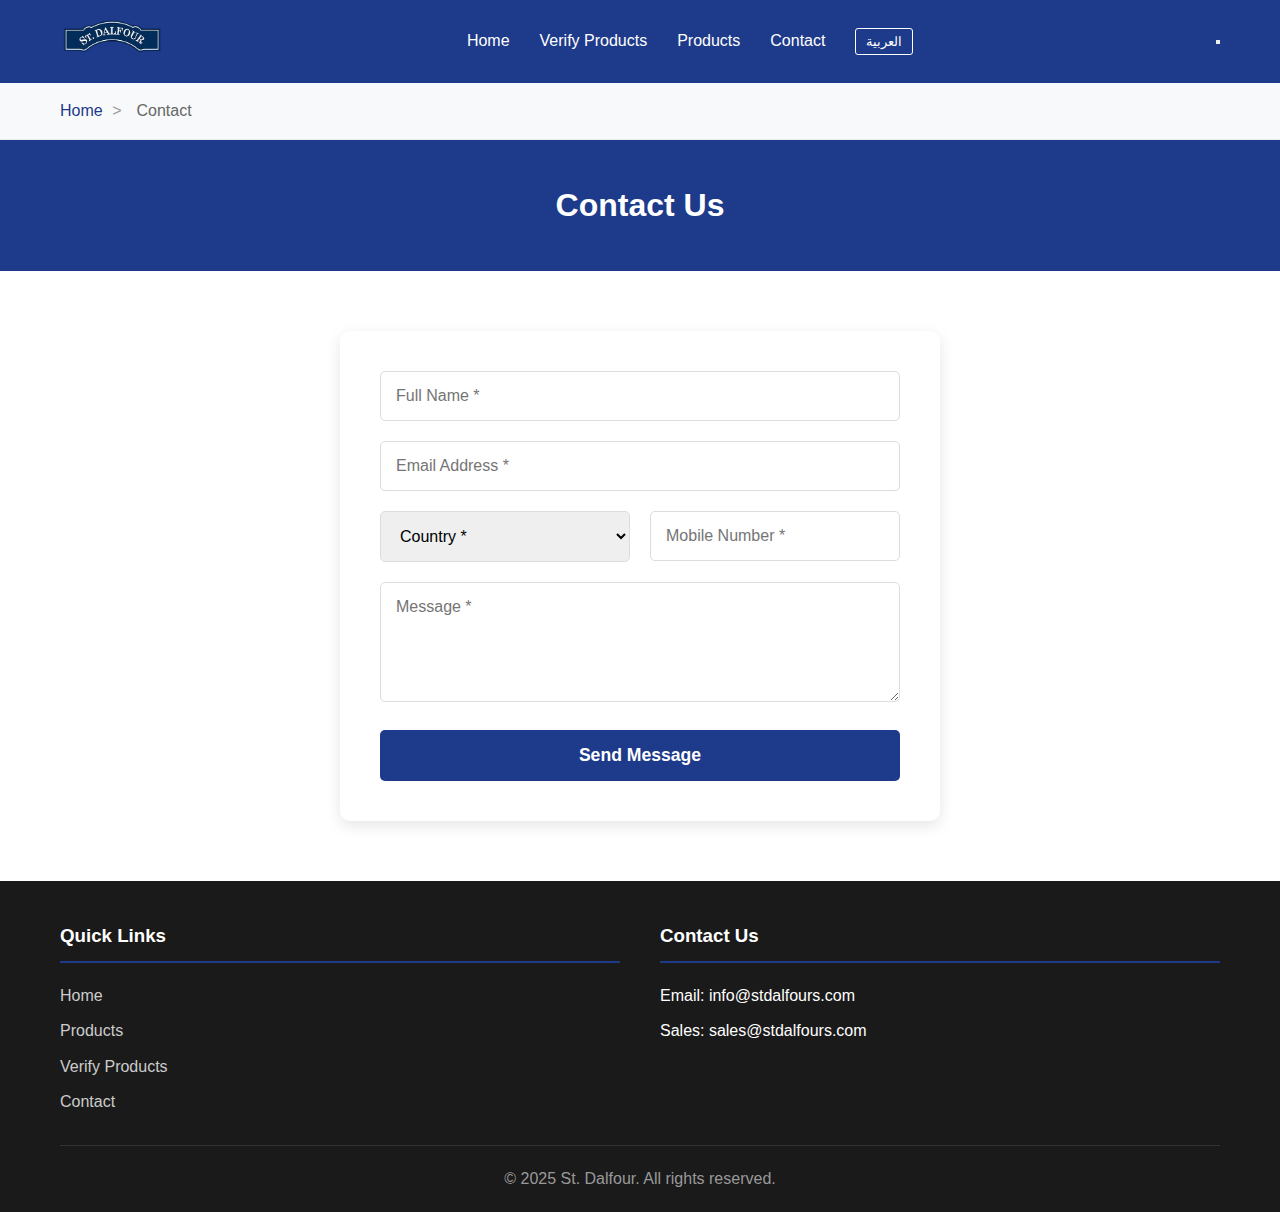
<file: contact.html>
<!DOCTYPE html>
<html lang="en">
<head>
    <meta charset="UTF-8">
    <meta name="viewport" content="width=device-width, initial-scale=1.0">
    <title>Contact Us - St. Dalfour Cream - Get in Touch</title>
    <meta name="description" content="Contact St. Dalfour Cream for inquiries about our skin care products. Get support, ask questions, or learn more about our whitening creams in UAE.">
    <meta name="keywords" content="contact St. Dalfour, customer support, skin care inquiries, Dubai contact, UAE support">
    <link rel="stylesheet" href="css/styles.css">
</head>
<body>
    <!-- Contact Page -->
    <div id="contact" class="page">
        <!-- Header -->
        <header class="header">
            <div class="container">
                <div class="nav-container">
                    <div class="logo">
                        <a href="index.html">
                            <img src="assets/logo.webp" alt="ST. DALFOUR" style="height: 40px;">
                        </a>
                    </div>

                    <nav>
                        <ul class="nav-menu">
                            <li><a href="index.html" data-i18n="nav.home">Home</a></li>
                            <li><a href="verify.html" data-i18n="nav.verify">Verify Products</a></li>
                            <li><a href="products.html" data-i18n="nav.products">Products</a></li>
                            <li><a href="contact.html" data-i18n="nav.contact">Contact</a></li>
                            <li><button class="language-toggle" onclick="toggleLanguage()" data-i18n="nav.language">العربية</button></li>
                        </ul>
                    </nav>

                    <button class="hamburger" onclick="toggleMobileMenu()">
                        <span></span>
                        <span></span>
                        <span></span>
                    </button>
                </div>
            </div>
        </header>

        <!-- Breadcrumbs -->
        <div class="breadcrumbs">
            <div class="container">
                <ul class="breadcrumb-list">
                    <li class="breadcrumb-item">
                        <a href="index.html" data-i18n="breadcrumb.home">Home</a>
                        <span class="breadcrumb-separator">></span>
                    </li>
                    <li class="breadcrumb-item">
                        <span data-i18n="breadcrumb.contact">Contact</span>
                    </li>
                </ul>
            </div>
        </div>

        <div class="page-header">
            <div class="container">
                <h1 data-i18n="contact.title">Contact Us</h1>
            </div>
        </div>

        <div class="page-content">
            <div class="container">
                <div class="contact-form">
                    <form onsubmit="submitContact(event)">
                        <div class="form-group">
                            <input type="text" name="fullName" data-i18n-placeholder="contact.fullName" placeholder="Full Name *" required>
                        </div>
                        
                        <div class="form-group">
                            <input type="email" name="email" data-i18n-placeholder="contact.email" placeholder="Email Address *" required>
                        </div>
                        
                        <div class="form-row">
                            <div class="form-group">
                                <select name="country" required>
                                    <option value="" data-i18n="contact.country">Country *</option>
                                    <option value="UAE">United Arab Emirates</option>
                                    <option value="SA">Saudi Arabia</option>
                                    <option value="QA">Qatar</option>
                                    <option value="KW">Kuwait</option>
                                    <option value="BH">Bahrain</option>
                                    <option value="OM">Oman</option>
                                </select>
                            </div>
                            
                            <div class="form-group">
                                <input type="tel" name="mobile" data-i18n-placeholder="contact.mobile" placeholder="Mobile Number *" required>
                            </div>
                        </div>
                        
                        <div class="form-group">
                            <textarea name="message" data-i18n-placeholder="contact.message" placeholder="Message *" required></textarea>
                        </div>
                        
                        <button type="submit" class="btn btn-primary" style="width: 100%;" data-i18n="contact.send">Send Message</button>
                    </form>
                </div>
            </div>
        </div>
    </div>

    <!-- Footer -->
    <footer class="footer">
        <div class="container">
            <div class="footer-content">
                <div class="footer-section">
                    <h3 data-i18n="footer.quickLinks">Quick Links</h3>
                    <ul>
                        <li><a href="index.html" data-i18n="nav.home">Home</a></li>
                        <li><a href="products.html" data-i18n="nav.products">Products</a></li>
                        <li><a href="verify.html" data-i18n="nav.verify">Verify</a></li>
                        <li><a href="contact.html" data-i18n="nav.contact">Contact Us</a></li>
                    </ul>
                </div>
                
                <div class="footer-section">
                    <h3 data-i18n="footer.contactUs">Contact Us</h3>
                    <ul>
                        <li data-i18n="footer.email">Email: info@stdalfours.com</li>
                        <li data-i18n="footer.sales">Sales: sales@stdalfours.com</li>
                    </ul>
                </div>
            </div>
            
            <div class="footer-bottom">
                <p data-i18n="footer.copyright">&copy; 2025 St. Dalfour. All rights reserved.</p>
            </div>
        </div>
    </footer>

    <!-- Scripts -->
    <script src="js/i18n.js"></script>
    <script src="js/contact.js"></script>
</body>
</html>
</file>
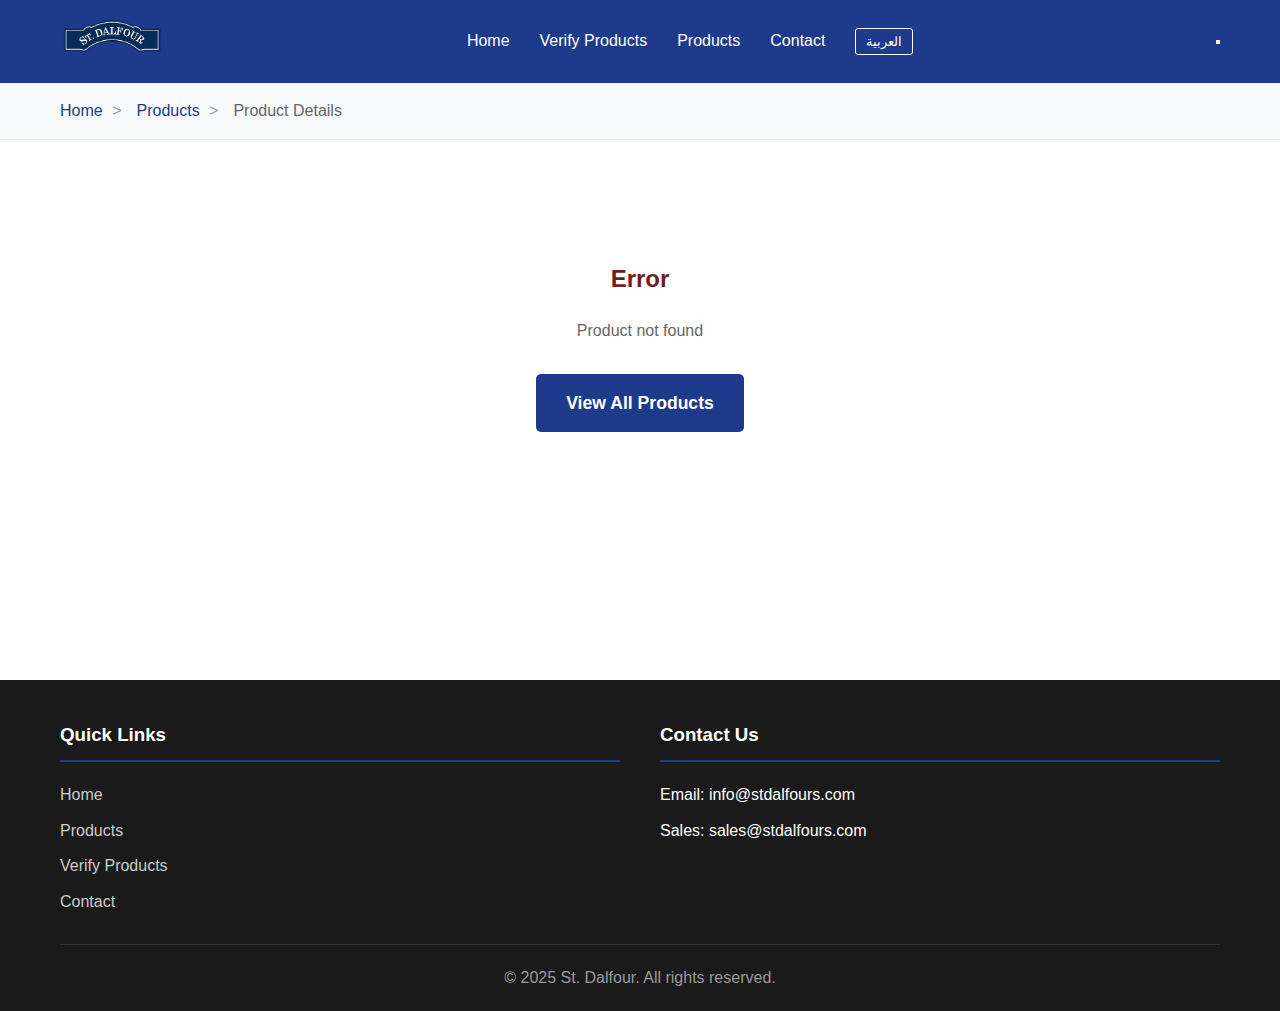
<file: product-details.html>
<!DOCTYPE html>
<html lang="en">
<head>
    <meta charset="UTF-8">
    <meta name="viewport" content="width=device-width, initial-scale=1.0">
    <title>Product Details - St. Dalfour Cream</title>
    <meta name="description" content="Detailed information about St. Dalfour skin care products. Learn about ingredients, usage, and benefits of our whitening creams.">
    <meta name="keywords" content="St. Dalfour product details, whitening cream ingredients, skin care benefits, product information">
    <link rel="stylesheet" href="css/styles.css">
</head>
<body>
    <!-- Product Details Page -->
    <div id="product-details" class="page">
        <!-- Header -->
        <header class="header">
            <div class="container">
                <div class="nav-container">
                    <div class="logo">
                        <a href="index.html">
                            <img src="assets/logo.webp" alt="ST. DALFOUR" style="height: 40px;">
                        </a>
                    </div>

                    <nav>
                        <ul class="nav-menu">
                            <li><a href="index.html" data-i18n="nav.home">Home</a></li>
                            <li><a href="verify.html" data-i18n="nav.verify">Verify Products</a></li>
                            <li><a href="products.html" data-i18n="nav.products">Products</a></li>
                            <li><a href="contact.html" data-i18n="nav.contact">Contact</a></li>
                            <li><button class="language-toggle" onclick="toggleLanguage()" data-i18n="nav.language">العربية</button></li>
                        </ul>
                    </nav>

                    <button class="hamburger" onclick="toggleMobileMenu()">
                        <span></span>
                        <span></span>
                        <span></span>
                    </button>
                </div>
            </div>
        </header>

        <!-- Breadcrumbs -->
        <div class="breadcrumbs">
            <div class="container">
                <ul class="breadcrumb-list">
                    <li class="breadcrumb-item">
                        <a href="index.html" data-i18n="breadcrumb.home">Home</a>
                        <span class="breadcrumb-separator">></span>
                    </li>
                    <li class="breadcrumb-item">
                        <a href="products.html" data-i18n="breadcrumb.products">Products</a>
                        <span class="breadcrumb-separator">></span>
                    </li>
                    <li class="breadcrumb-item">
                        <span data-i18n="breadcrumb.productDetails">Product Details</span>
                    </li>
                </ul>
            </div>
        </div>

        <div class="page-content">
            <div class="container">
                <div id="product-content">
                    <!-- Product details will be loaded dynamically -->
                    <div style="text-align: center; padding: 60px 0;">
                        <p data-i18n="common.loading">Loading...</p>
                    </div>
                </div>
            </div>
        </div>
    </div>

    <!-- Footer -->
    <footer class="footer">
        <div class="container">
            <div class="footer-content">
                <div class="footer-section">
                    <h3 data-i18n="footer.quickLinks">Quick Links</h3>
                    <ul>
                        <li><a href="index.html" data-i18n="nav.home">Home</a></li>
                        <li><a href="products.html" data-i18n="nav.products">Products</a></li>
                        <li><a href="verify.html" data-i18n="nav.verify">Verify</a></li>
                        <li><a href="contact.html" data-i18n="nav.contact">Contact Us</a></li>
                    </ul>
                </div>
                
                <div class="footer-section">
                    <h3 data-i18n="footer.contactUs">Contact Us</h3>
                    <ul>
                        <li data-i18n="footer.email">Email: info@stdalfours.com</li>
                        <li data-i18n="footer.sales">Sales: sales@stdalfours.com</li>
                    </ul>
                </div>
            </div>
            
            <div class="footer-bottom">
                <p data-i18n="footer.copyright">&copy; 2025 St. Dalfour. All rights reserved.</p>
            </div>
        </div>
    </footer>

    <!-- Scripts -->
    <script src="js/i18n.js"></script>
    <script src="js/product-details.js"></script>
</body>
</html>
</file>
<file: css/styles.css>
/* St. Dalfour Cream - Main Styles */

* {
    margin: 0;
    padding: 0;
    box-sizing: border-box;
}

body {
    font-family: 'Arial', sans-serif;
    line-height: 1.6;
    color: #333;
}

.container {
    max-width: 1200px;
    margin: 0 auto;
    padding: 0 20px;
}

/* Header Styles */
.header {
    background: #1e3a8a;
    color: white;
    padding: 1rem 0;
    position: sticky;
    top: 0;
    z-index: 1000;
}

.nav-container {
    display: flex;
    justify-content: space-between;
    align-items: center;
}

.logo {
    font-size: 1.5rem;
    font-weight: bold;
    border-radius: 5px;
}

.logo img {
    height: 40px;
    width: auto;
}

.nav-menu {
    display: flex;
    list-style: none;
    gap: 30px;
}

.nav-menu a {
    color: white;
    text-decoration: none;
    font-weight: 500;
    transition: color 0.3s;
}

.nav-menu a:hover {
    color: #93c5fd;
}

.language-toggle {
    background: transparent;
    border: 1px solid white;
    color: white;
    padding: 5px 10px;
    border-radius: 3px;
    cursor: pointer;
    transition: all 0.3s;
}

.language-toggle:hover {
    background: white;
    color: #1e3a8a;
}

/* Breadcrumbs */
.breadcrumbs {
    background: #f8f9fa;
    padding: 15px 0;
    border-bottom: 1px solid #e9ecef;
}

.breadcrumb-list {
    display: flex;
    list-style: none;
    gap: 10px;
    align-items: center;
}

.breadcrumb-item {
    color: #666;
}

.breadcrumb-item a {
    color: #1e3a8a;
    text-decoration: none;
}

.breadcrumb-item a:hover {
    text-decoration: underline;
}

.breadcrumb-separator {
    color: #999;
    margin: 0 5px;
}

/* Hero Section */
.hero {
    background: linear-gradient(rgba(30, 58, 138, 0.4), rgba(30, 58, 138, 0.1)), url('../assets/hero-section.webp');
    background-size: cover;
    background-position: center;
    height: 80vh;
    display: flex;
    align-items: center;
    justify-content: center;
    text-align: center;
    color: white;
    position: relative;
}

.hero-content h1 {
    font-size: 4rem;
    margin-bottom: 2rem;
    font-weight: bold;
    letter-spacing: 2px;
}

.hero-buttons {
    display: flex;
    gap: 20px;
    justify-content: center;
    margin-top: 2rem;
}

.btn {
    padding: 15px 30px;
    border: none;
    border-radius: 5px;
    font-size: 1.1rem;
    font-weight: bold;
    cursor: pointer;
    text-decoration: none;
    display: inline-block;
    transition: all 0.3s;
}

.btn-primary {
    background: #1e3a8a;
    color: white;
}

.btn-secondary {
    background: transparent;
    color: white;
    border: 2px solid white;
}

.btn:hover {
    transform: translateY(-2px);
}

/* Featured Products Section */
.featured-products {
    padding: 80px 0;
    background: #f8f9fa;
}

.section-title {
    text-align: center;
    margin-bottom: 60px;
}

.section-title h2 {
    font-size: 2.5rem;
    color: #1e3a8a;
    margin-bottom: 1rem;
}

.section-title p {
    font-size: 1.1rem;
    color: #666;
}

.product-grid {
    display: grid;
    grid-template-columns: repeat(auto-fit, minmax(300px, 1fr));
    gap: 30px;
    margin-bottom: 40px;
}

.product-category {
    background: white;
    border-radius: 10px;
    overflow: hidden;
    box-shadow: 0 5px 15px rgba(0,0,0,0.1);
    transition: transform 0.3s;
    position: relative;
    height: 200px;
    cursor: pointer;
}

.product-category:hover {
    transform: translateY(-5px);
}

.product-category img {
    width: 100%;
    height: 100%;
    object-fit: cover;
}

.category-overlay {
    position: absolute;
    bottom: 0;
    left: 0;
    right: 0;
    background: linear-gradient(transparent, rgba(0,0,0,0.7));
    color: white;
    padding: 20px;
}

.category-name {
    font-size: 1.3rem;
    font-weight: bold;
}

/* Why Choose Us Section */
.why-choose-us {
    padding: 80px 0;
    background: white;
}

.features-grid {
    display: grid;
    grid-template-columns: repeat(auto-fit, minmax(300px, 1fr));
    gap: 40px;
    margin-top: 40px;
}

.feature {
    text-align: center;
    padding: 30px;
}

.feature-icon {
    width: 80px;
    height: 80px;
    background: #1e3a8a;
    border-radius: 50%;
    margin: 0 auto 20px;
    display: flex;
    align-items: center;
    justify-content: center;
    color: white;
    font-size: 2rem;
}

.feature h3 {
    font-size: 1.5rem;
    margin-bottom: 15px;
    color: #1e3a8a;
}

/* Footer */
.footer {
    background: #1a1a1a;
    color: white;
    padding: 40px 0 20px;
}

.footer-content {
    display: grid;
    grid-template-columns: repeat(auto-fit, minmax(250px, 1fr));
    gap: 40px;
    margin-bottom: 20px;
}

.footer-section h3 {
    margin-bottom: 20px;
    color: white;
    border-bottom: 2px solid #1e3a8a;
    padding-bottom: 10px;
}

.footer-section ul {
    list-style: none;
}

.footer-section ul li {
    margin-bottom: 10px;
}

.footer-section ul li a {
    color: #ccc;
    text-decoration: none;
    transition: color 0.3s;
}

.footer-section ul li a:hover {
    color: white;
}

.footer-bottom {
    text-align: center;
    padding-top: 20px;
    border-top: 1px solid #333;
    color: #999;
}

/* Page-specific styles */
.page-header {
    background: #1e3a8a;
    color: white;
    padding: 40px 0;
    text-align: center;
}

.page-content {
    padding: 60px 0;
    min-height: 60vh;
}

/* Products Page */
.products-grid {
    display: grid;
    grid-template-columns: repeat(auto-fit, minmax(280px, 1fr));
    gap: 30px;
}

.product-card {
    background: white;
    border-radius: 10px;
    overflow: hidden;
    box-shadow: 0 5px 15px rgba(0,0,0,0.1);
    transition: transform 0.3s;
}

.product-card:hover {
    transform: translateY(-5px);
}

.product-image {
    width: 100%;
    height: 250px;
    background: #f0f0f0;
    display: flex;
    align-items: center;
    justify-content: center;
    color: #999;
    font-size: 1.2rem;
    overflow: hidden;
}

.product-image img {
    width: 100%;
    height: 100%;
    object-fit: cover;
}

.product-info {
    padding: 20px;
}

.product-name {
    font-size: 1.2rem;
    font-weight: bold;
    margin-bottom: 15px;
    color: #333;
}

.product-price {
    font-size: 1.1rem;
    color: #1e3a8a;
    font-weight: bold;
    margin-bottom: 15px;
}

/* Product Details Page */
.product-details {
    display: grid;
    grid-template-columns: 1fr 1fr;
    gap: 40px;
    margin-bottom: 40px;
}

.product-details-image {
    width: 100%;
    height: 400px;
    background: #f0f0f0;
    border-radius: 10px;
    overflow: hidden;
}

.product-details-image img {
    width: 100%;
    height: 100%;
    object-fit: cover;
}

.product-details-info h1 {
    font-size: 2rem;
    color: #1e3a8a;
    margin-bottom: 20px;
}

.product-details-price {
    font-size: 1.5rem;
    color: #1e3a8a;
    font-weight: bold;
    margin-bottom: 20px;
}

.product-details-description {
    font-size: 1.1rem;
    line-height: 1.8;
    margin-bottom: 30px;
    color: #666;
}

.product-section {
    margin-bottom: 30px;
}

.product-section h3 {
    font-size: 1.3rem;
    color: #1e3a8a;
    margin-bottom: 15px;
}

.product-features {
    list-style: none;
}

.product-features li {
    padding: 8px 0;
    border-bottom: 1px solid #eee;
}

.product-features li:before {
    content: "✓";
    color: #1e3a8a;
    font-weight: bold;
    margin-right: 10px;
}

.product-categories {
    display: flex;
    gap: 10px;
    flex-wrap: wrap;
}

.category-tag {
    background: #e3f2fd;
    color: #1e3a8a;
    padding: 5px 15px;
    border-radius: 20px;
    font-size: 0.9rem;
}

/* Verify Page */
.verify-container {
    max-width: 800px;
    margin: 0 auto;
    display: grid;
    grid-template-columns: 1fr 1fr;
    gap: 40px;
    align-items: start;
}

.verify-form {
    background: white;
    padding: 40px;
    border-radius: 10px;
    box-shadow: 0 5px 15px rgba(0,0,0,0.1);
}

.verify-form h2 {
    font-size: 2rem;
    margin-bottom: 10px;
    color: #333;
}

.verify-form p {
    color: #666;
    margin-bottom: 30px;
}

.form-group {
    margin-bottom: 20px;
}

.form-group input {
    width: 100%;
    padding: 15px;
    border: 1px solid #ddd;
    border-radius: 5px;
    font-size: 1rem;
}

.verify-buttons {
    display: flex;
    gap: 15px;
    margin-top: 30px;
}

.warning-box {
    background: #fff3cd;
    border: 1px solid #ffeaa7;
    border-radius: 5px;
    padding: 20px;
    margin-top: 20px;
}

.warning-box h4 {
    color: #856404;
    margin-bottom: 10px;
    display: flex;
    align-items: center;
    gap: 10px;
}

.warning-box p {
    color: #856404;
    font-size: 0.9rem;
    line-height: 1.5;
}

.sample-image {
    background: #e3f2fd;
    padding: 20px;
    border-radius: 10px;
    text-align: center;
}

.sample-image img {
    max-width: 100%;
    height: auto;
    border-radius: 5px;
}

.result-message {
    margin-top: 20px;
    padding: 15px;
    border-radius: 5px;
    display: none;
}

.result-success {
    background: #d4edda;
    border: 1px solid #c3e6cb;
    color: #155724;
}

.result-error {
    background: #f8d7da;
    border: 1px solid #f5c6cb;
    color: #721c24;
}

.result-info {
    background: #d1ecf1;
    border: 1px solid #bee5eb;
    color: #0c5460;
}

/* Contact Page */
.contact-form {
    max-width: 600px;
    margin: 0 auto;
    background: white;
    padding: 40px;
    border-radius: 10px;
    box-shadow: 0 5px 15px rgba(0,0,0,0.1);
}

.form-row {
    display: grid;
    grid-template-columns: 1fr 1fr;
    gap: 20px;
}

.form-group select,
.form-group textarea {
    width: 100%;
    padding: 15px;
    border: 1px solid #ddd;
    border-radius: 5px;
    font-size: 1rem;
    font-family: inherit;
}

.form-group textarea {
    height: 120px;
    resize: vertical;
}

/* QR Scanner */
.qr-scanner-modal {
    position: fixed;
    top: 0;
    left: 0;
    width: 100%;
    height: 100%;
    background: rgba(0, 0, 0, 0.8);
    display: flex;
    align-items: center;
    justify-content: center;
    z-index: 2000;
}

.qr-scanner-content {
    background: white;
    padding: 20px;
    border-radius: 10px;
    max-width: 500px;
    width: 90%;
    text-align: center;
}

.qr-scanner-video {
    width: 100%;
    max-width: 400px;
    height: 300px;
    border: 2px solid #1e3a8a;
    border-radius: 10px;
    margin: 20px 0;
}

.qr-scanner-close {
    position: absolute;
    top: 10px;
    right: 15px;
    background: none;
    border: none;
    font-size: 24px;
    cursor: pointer;
    color: #666;
}

/* Verification Modal */
.verification-modal {
    position: fixed;
    top: 0;
    left: 0;
    width: 100%;
    height: 100%;
    background: rgba(0, 0, 0, 0.5);
    display: flex;
    align-items: center;
    justify-content: center;
    z-index: 2000;
}

.verification-modal-content {
    background: white;
    padding: 40px;
    border-radius: 15px;
    max-width: 500px;
    width: 90%;
    text-align: center;
    position: relative;
    box-shadow: 0 10px 30px rgba(0, 0, 0, 0.3);
}

.verification-modal-close {
    position: absolute;
    top: 15px;
    right: 20px;
    background: none;
    border: none;
    font-size: 24px;
    cursor: pointer;
    color: #999;
    width: 30px;
    height: 30px;
    display: flex;
    align-items: center;
    justify-content: center;
}

.verification-modal-close:hover {
    color: #666;
}

.verification-icon {
    width: 80px;
    height: 80px;
    border-radius: 50%;
    margin: 0 auto 20px;
    display: flex;
    align-items: center;
    justify-content: center;
    font-size: 40px;
    color: white;
}

.verification-icon.success {
    background: #28a745;
}

.verification-icon.error {
    background: #dc3545;
}

.verification-icon.loading {
    background: #007bff;
    animation: pulse 1.5s infinite;
}

@keyframes pulse {
    0% { opacity: 1; }
    50% { opacity: 0.5; }
    100% { opacity: 1; }
}

.verification-title {
    font-size: 1.5rem;
    font-weight: bold;
    margin-bottom: 15px;
    color: #333;
}

.verification-message {
    font-size: 1rem;
    line-height: 1.5;
    margin-bottom: 25px;
    color: #666;
}

.verification-message.error {
    color: #dc3545;
}

.verification-message.success {
    color: #28a745;
}

.verification-close-btn {
    background: #dc3545;
    color: white;
    border: none;
    padding: 12px 30px;
    border-radius: 5px;
    font-size: 1rem;
    font-weight: bold;
    cursor: pointer;
    transition: background 0.3s;
}

.verification-close-btn:hover {
    background: #c82333;
}

.verification-close-btn.success {
    background: #28a745;
}

.verification-close-btn.success:hover {
    background: #218838;
}

.contact-link {
    color: #1e3a8a;
    text-decoration: underline;
    font-weight: bold;
}

.contact-link:hover {
    color: #0f2557;
}

/* RTL Support */
[dir="rtl"] .nav-container {
    flex-direction: row-reverse;
}

[dir="rtl"] .nav-menu {
    flex-direction: row-reverse;
}

[dir="rtl"] .breadcrumb-list {
    flex-direction: row-reverse;
}

[dir="rtl"] .hero-buttons {
    flex-direction: row-reverse;
}

[dir="rtl"] .verify-buttons {
    flex-direction: row-reverse;
}

[dir="rtl"] .form-row {
    direction: rtl;
}

[dir="rtl"] .product-features li:before {
    margin-right: 0;
    margin-left: 10px;
}

/* Mobile Responsive */
@media (max-width: 768px) {
    .nav-menu {
        display: none;
    }

    .hero-content h1 {
        font-size: 2.5rem;
    }

    .hero-buttons {
        flex-direction: column;
        align-items: center;
    }

    .product-details {
        grid-template-columns: 1fr;
    }

    .breadcrumb-list {
        flex-wrap: wrap;
    }

    .verify-container {
        grid-template-columns: 1fr;
    }

    .form-row {
        grid-template-columns: 1fr;
    }

    .verify-buttons {
        flex-direction: column;
    }

    [dir="rtl"] .hero-buttons {
        flex-direction: column;
    }

    [dir="rtl"] .verify-buttons {
        flex-direction: column;
    }
}
</file>
